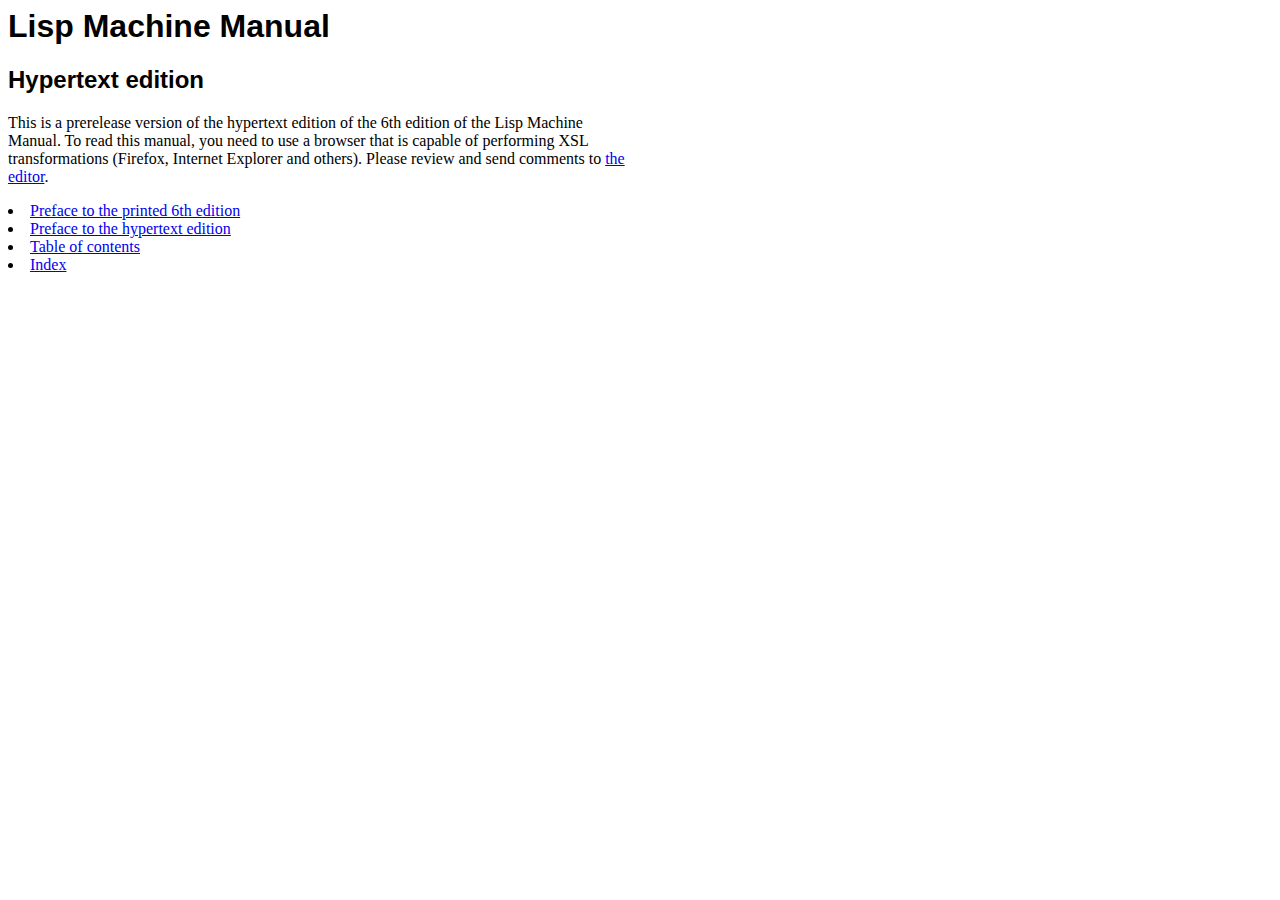
<file: frontpage.html>
<html>
 <head>
  <title>Lisp Machine Manual</title>
  <link rel="stylesheet" type="text/css" href="lmman.css" />
  <script src="javascript.js" language="javascript" type="text/javascript"> </script>
 </head>
 <body>
  <h1>Lisp Machine Manual</h1>
  <h2>Hypertext edition</h2>
  <p>
   This is a prerelease version of the hypertext edition of the 6th
   edition of the Lisp Machine Manual.  To read this manual, you need
   to use a browser that is capable of performing XSL transformations
   (Firefox, Internet Explorer and others).  Please review and send
   comments to <a href="mailto:hans.huebner@gmail.com">the editor</a>.
  </p>
  <bl>
   <li><a href="title.xml">Preface to the printed 6th edition</a></li>
   <li><a href="ht-preface.xml">Preface to the hypertext edition</a></li>
   <li><a href="toc.html">Table of contents</a></li>
   <li><a href="index.xml">Index</a></li>
  </bl>
 </body>
<html>
</file>
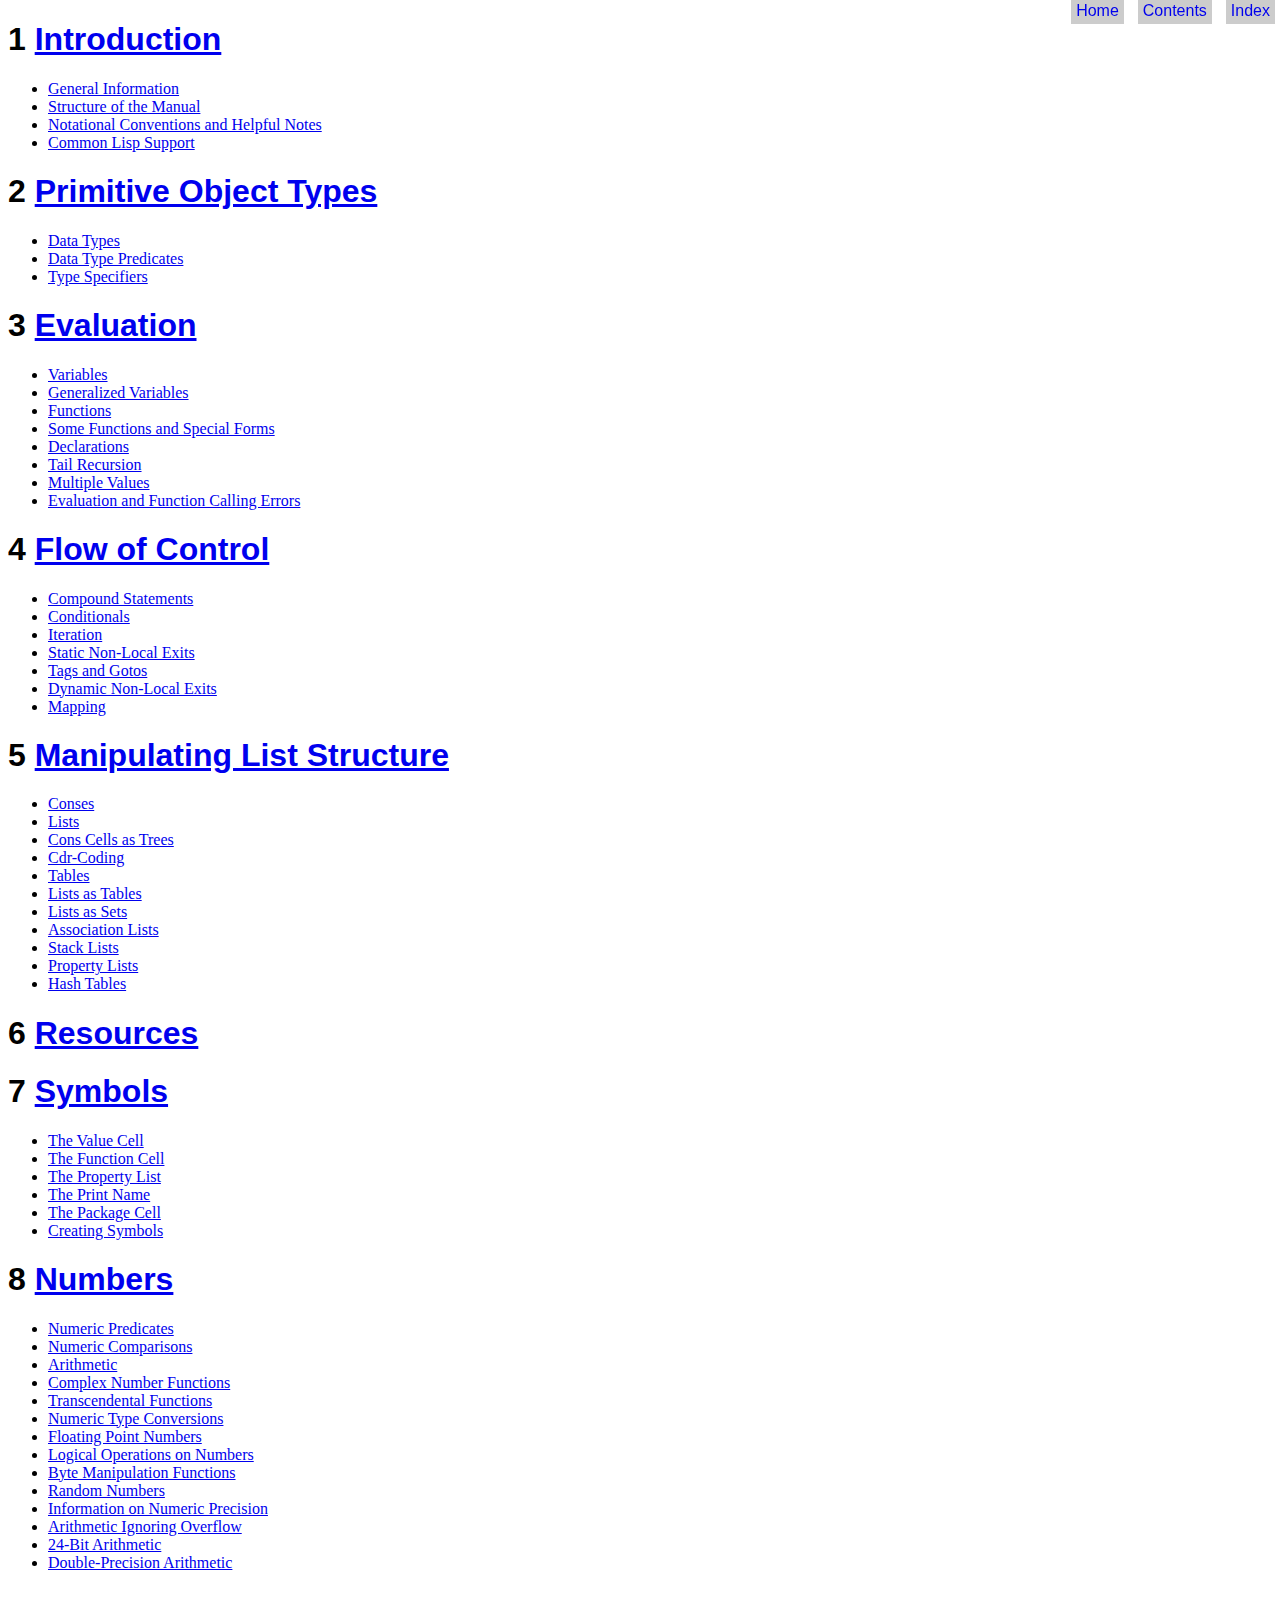
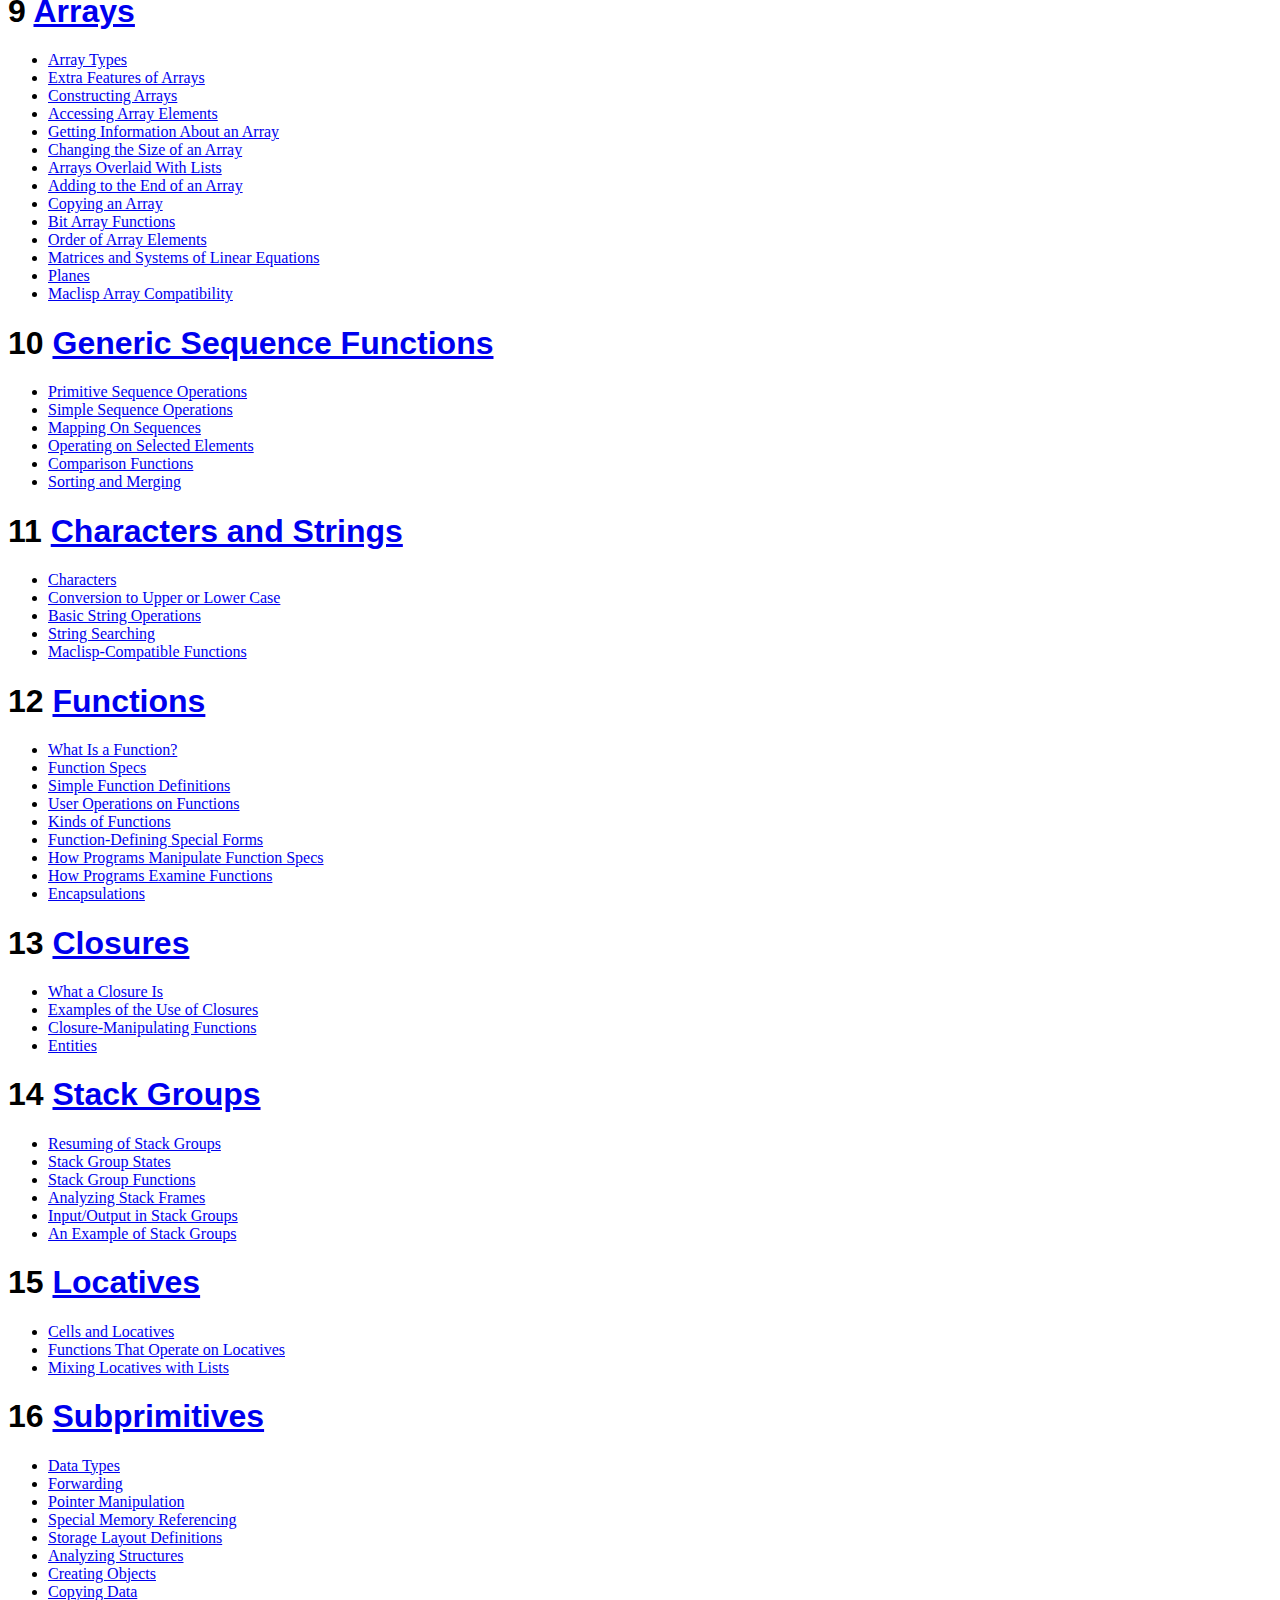
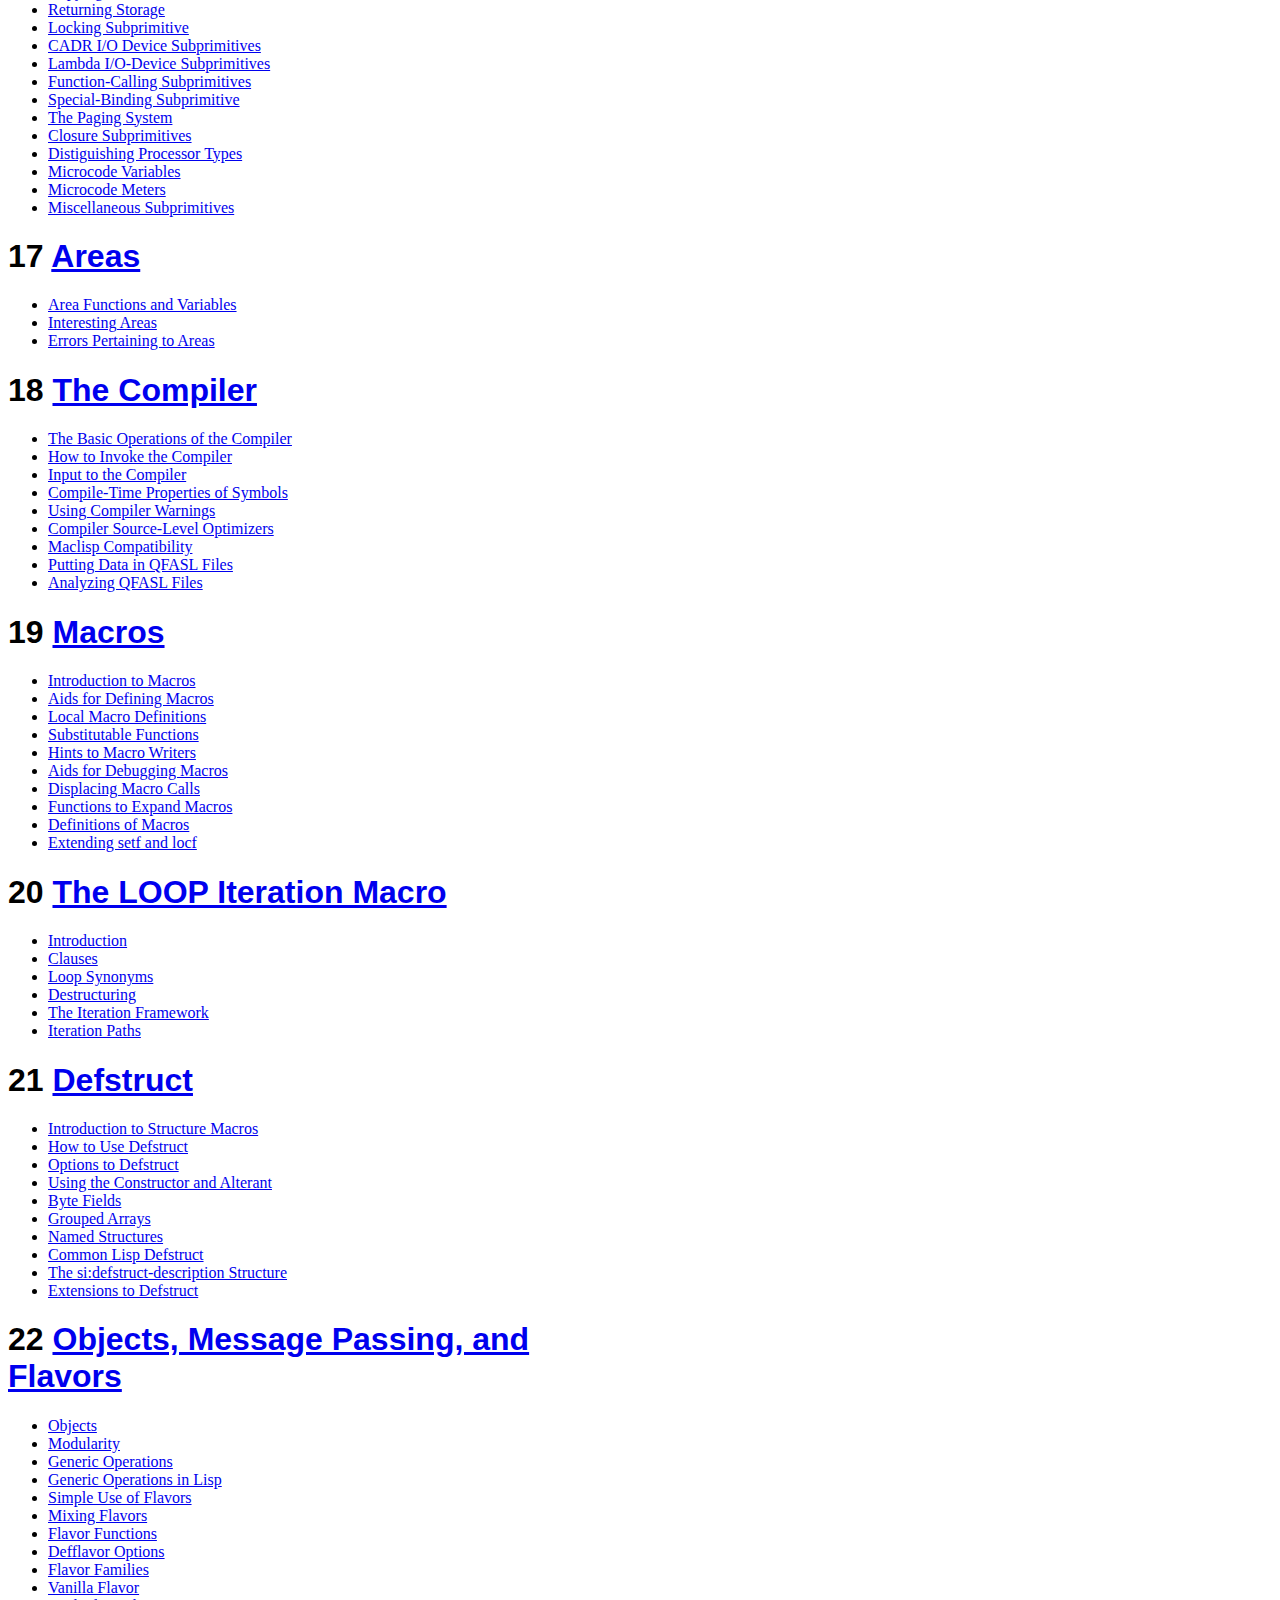
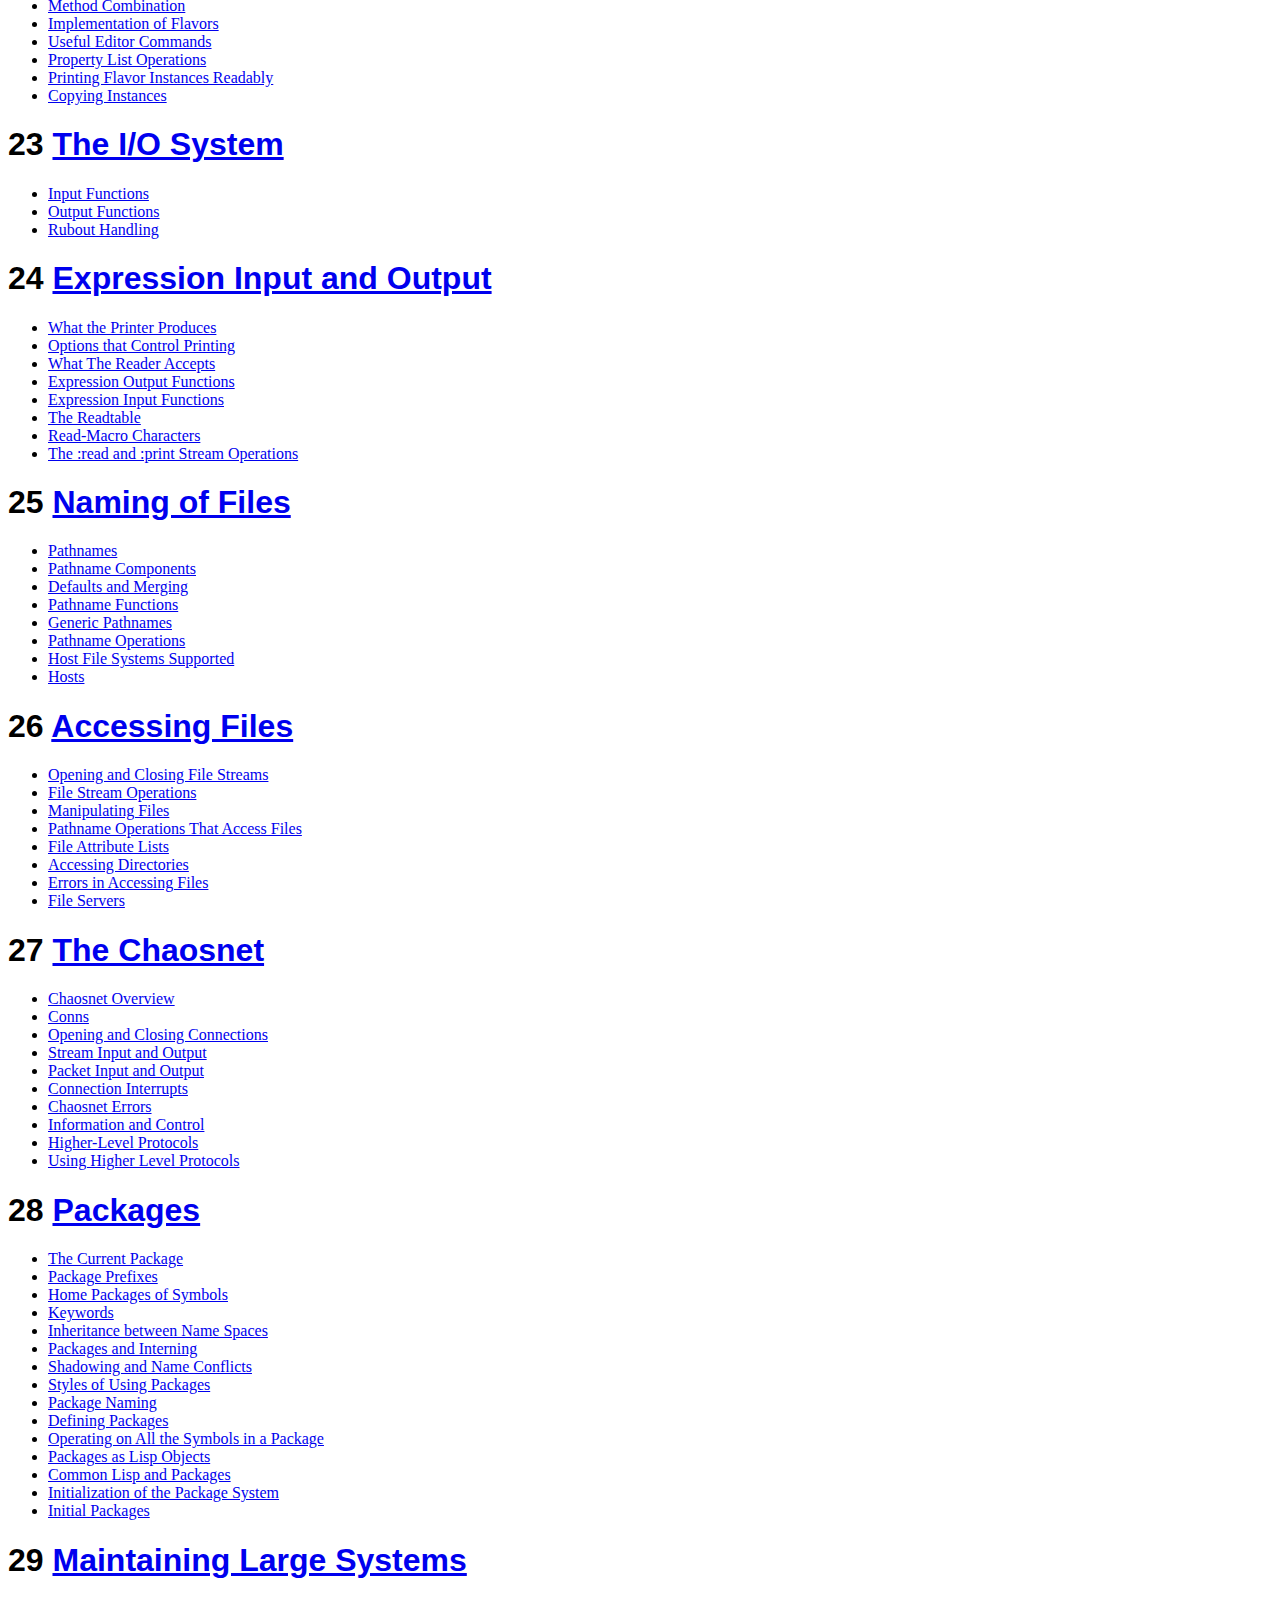
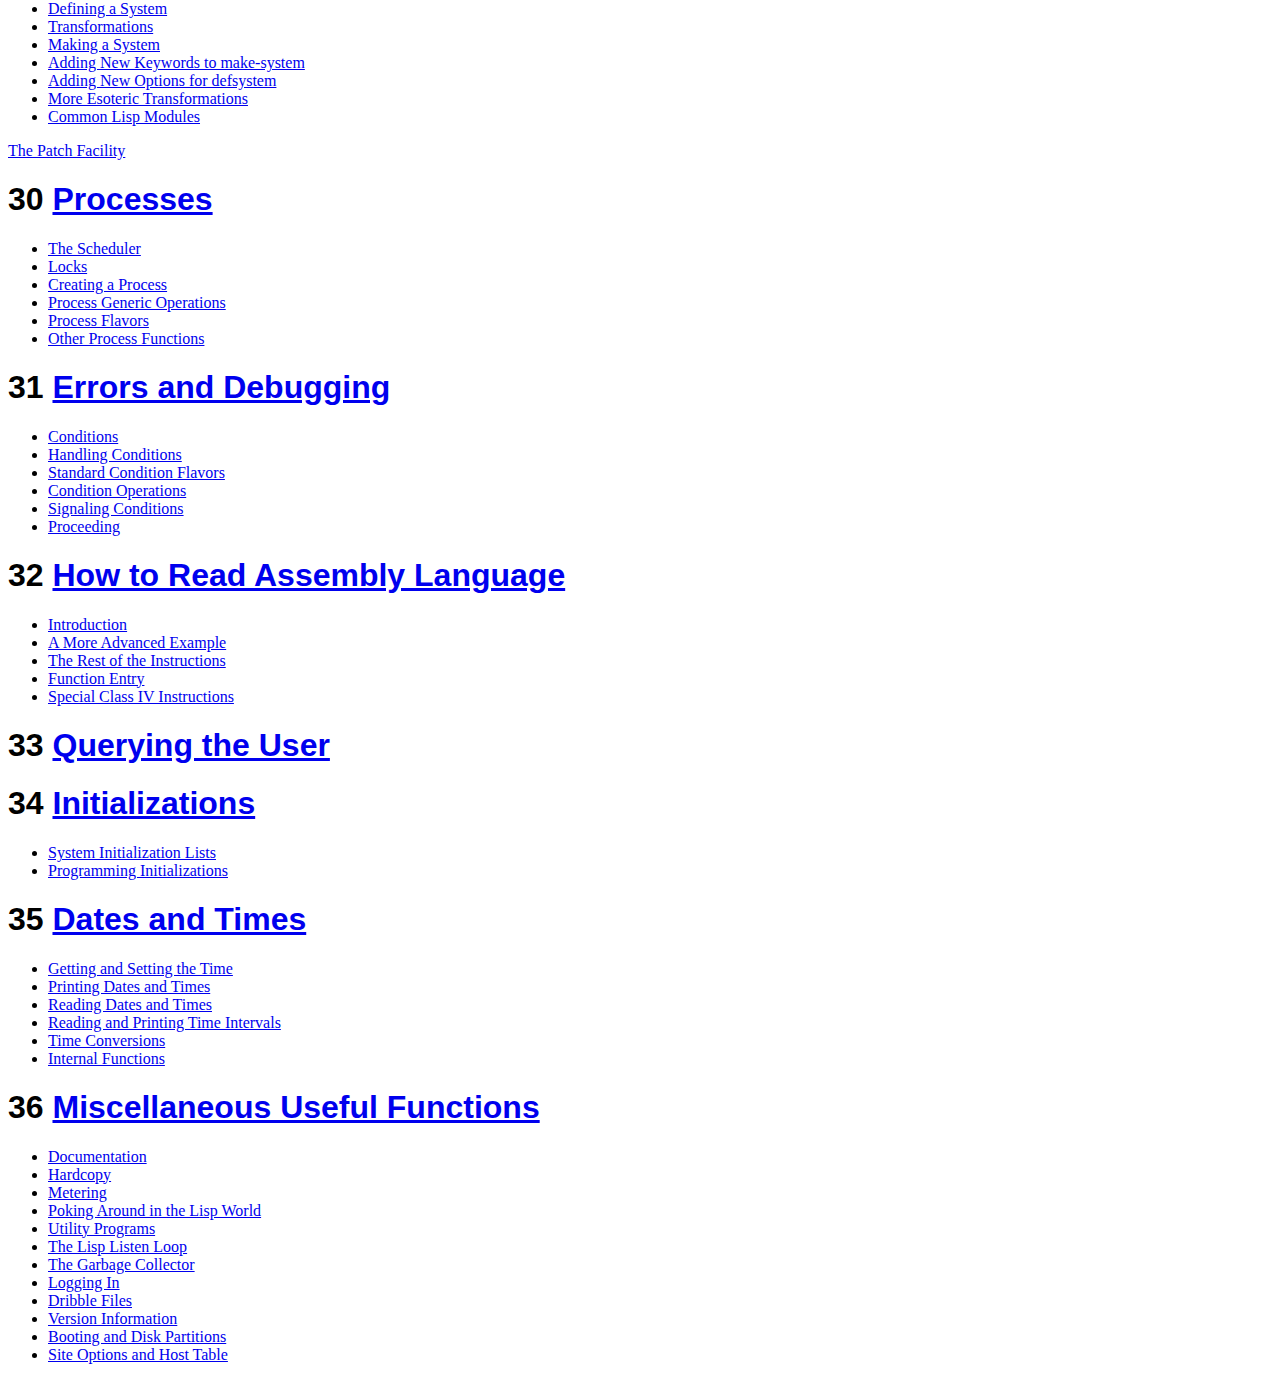
<file: toc.html>
<!DOCTYPE html PUBLIC "-//W3C//DTD HTML 4.0 Strict//EN">
<html xmlns="http://www.w3.org/1999/xhtml"><head><meta http-equiv="Content-Type" content="text/html; charset=UTF-8">
<title>Lisp Machine Manual</title><link rel="stylesheet" type="text/css" href="lmman.css"></link><script src="javascript.js" language="javascript" type="text/javascript"></script></head><body><div xmlns="" id="navigation">
<div class="nav-button"><a href="frontpage.html">Home</a></div>
<div class="nav-button"><a href="toc.html">Contents</a></div>
<div class="nav-button"><a href="index.xml">Index</a></div>
</div>
<h1 xmlns="">1 <a href="intro.xml">Introduction</a>
</h1>
<ul xmlns="">
<li><a href="intro.xml#General%20Information-section">General Information</a></li>
<li><a href="intro.xml#Structure%20of%20the%20Manual-section">Structure of the Manual</a></li>
<li><a href="intro.xml#Notational%20Conventions%20and%20Helpful%20Notes-section">Notational Conventions and Helpful Notes</a></li>
<li><a href="intro.xml#common-lisp-section">Common Lisp Support</a></li>
</ul>
<h1 xmlns="">2 <a href="fd-dtp.xml">Primitive Object Types</a>
</h1>
<ul xmlns="">
<li><a href="fd-dtp.xml#Data%20Types-section">Data Types</a></li>
<li><a href="fd-dtp.xml#Data%20Type%20Predicates-section">Data Type Predicates</a></li>
<li><a href="fd-dtp.xml#type-specifiers-section">Type Specifiers</a></li>
</ul>
<h1 xmlns="">3 <a href="fd-eva.xml">Evaluation</a>
</h1>
<ul xmlns="">
<li><a href="fd-eva.xml#variable-section-section">Variables</a></li>
<li><a href="fd-eva.xml#setf-section">Generalized Variables</a></li>
<li><a href="fd-eva.xml#lambda-list-keywords-section">Functions</a></li>
<li><a href="fd-eva.xml#Some%20Functions%20and%20Special%20Forms-section">Some Functions and Special Forms</a></li>
<li><a href="fd-eva.xml#Declarations-section">Declarations</a></li>
<li><a href="fd-eva.xml#tail-recursion-section">Tail Recursion</a></li>
<li><a href="fd-eva.xml#multiple-value-section">Multiple Values</a></li>
<li><a href="fd-eva.xml#Evaluation%20and%20Function%20Calling%20Errors-section">Evaluation and Function Calling Errors</a></li>
</ul>
<h1 xmlns="">4 <a href="fd-flo.xml">Flow of Control</a>
</h1>
<ul xmlns="">
<li><a href="fd-flo.xml#Compound%20Statements-section">Compound Statements</a></li>
<li><a href="fd-flo.xml#Conditionals-section">Conditionals</a></li>
<li><a href="fd-flo.xml#Iteration-section">Iteration</a></li>
<li><a href="fd-flo.xml#block-and-return-section-section">Static Non-Local Exits</a></li>
<li><a href="fd-flo.xml#go-to-section">Tags and Gotos</a></li>
<li><a href="fd-flo.xml#Dynamic%20Non-Local%20Exits-section">Dynamic Non-Local Exits</a></li>
<li><a href="fd-flo.xml#list-and-tree-section">Mapping</a></li>
</ul>
<h1 xmlns="">5 <a href="fd-con.xml">Manipulating List Structure</a>
</h1>
<ul xmlns="">
<li><a href="fd-con.xml#Conses-section">Conses</a></li>
<li><a href="fd-con.xml#Lists-section">Lists</a></li>
<li><a href="fd-con.xml#Cons%20Cells%20as%20Trees-section">Cons Cells as Trees</a></li>
<li><a href="fd-con.xml#cdr-code-section">Cdr-Coding</a></li>
<li><a href="fd-con.xml#assoc-lists-section-section">Tables</a></li>
<li><a href="fd-con.xml#Lists%20as%20Tables-section">Lists as Tables</a></li>
<li><a href="fd-con.xml#sets-section">Lists as Sets</a></li>
<li><a href="fd-con.xml#Association%20Lists-section">Association Lists</a></li>
<li><a href="fd-con.xml#stack-list-section">Stack Lists</a></li>
<li><a href="fd-con.xml#plist-section">Property Lists</a></li>
<li><a href="fd-con.xml#symbol-section">Hash Tables</a></li>
</ul>
<h1 xmlns="">6 <a href="resour.xml">Resources</a>
</h1>
<ul xmlns=""></ul>
<h1 xmlns="">7 <a href="fd-sym.xml">Symbols</a>
</h1>
<ul xmlns="">
<li><a href="fd-sym.xml#The%20Value%20Cell-section">The Value Cell</a></li>
<li><a href="fd-sym.xml#The%20Function%20Cell-section">The Function Cell</a></li>
<li><a href="fd-sym.xml#symbol-plist-section-section">The Property List</a></li>
<li><a href="fd-sym.xml#The%20Print%20Name-section">The Print Name</a></li>
<li><a href="fd-sym.xml#The%20Package%20Cell-section">The Package Cell</a></li>
<li><a href="fd-sym.xml#number-section">Creating Symbols</a></li>
</ul>
<h1 xmlns="">8 <a href="fd-num.xml">Numbers</a>
</h1>
<ul xmlns="">
<li><a href="fd-num.xml#Numeric%20Predicates-section">Numeric Predicates</a></li>
<li><a href="fd-num.xml#Numeric%20Comparisons-section">Numeric Comparisons</a></li>
<li><a href="fd-num.xml#Arithmetic-section">Arithmetic</a></li>
<li><a href="fd-num.xml#Complex%20Number%20Functions-section">Complex Number Functions</a></li>
<li><a href="fd-num.xml#Transcendental%20Functions-section">Transcendental Functions</a></li>
<li><a href="fd-num.xml#Numeric%20Type%20Conversions-section">Numeric Type Conversions</a></li>
<li><a href="fd-num.xml#Floating%20Point%20Numbers-section">Floating Point Numbers</a></li>
<li><a href="fd-num.xml#Logical%20Operations%20on%20Numbers-section">Logical Operations on Numbers</a></li>
<li><a href="fd-num.xml#byte-manipulation-functions-section">Byte Manipulation Functions</a></li>
<li><a href="fd-num.xml#Random%20Numbers-section">Random Numbers</a></li>
<li><a href="fd-num.xml#Information%20on%20Numeric%20Precision-section">Information on Numeric Precision</a></li>
<li><a href="fd-num.xml#Arithmetic%20Ignoring%20Overflow-section">Arithmetic Ignoring Overflow</a></li>
<li><a href="fd-num.xml#24-Bit%20Arithmetic-section">24-Bit Arithmetic</a></li>
<li><a href="fd-num.xml#array-section">Double-Precision Arithmetic</a></li>
</ul>
<h1 xmlns="">9 <a href="fd-arr.xml">Arrays</a>
</h1>
<ul xmlns="">
<li><a href="fd-arr.xml#Array%20Types-section">Array Types</a></li>
<li><a href="fd-arr.xml#displaced-array-section">Extra Features of Arrays</a></li>
<li><a href="fd-arr.xml#Constructing%20Arrays-section">Constructing Arrays</a></li>
<li><a href="fd-arr.xml#Accessing%20Array%20Elements-section">Accessing Array Elements</a></li>
<li><a href="fd-arr.xml#Getting%20Information%20About%20an%20Array-section">Getting Information About an Array</a></li>
<li><a href="fd-arr.xml#Changing%20the%20Size%20of%20an%20Array-section">Changing the Size of an Array</a></li>
<li><a href="fd-arr.xml#Arrays%20Overlaid%20With%20Lists-section">Arrays Overlaid With Lists</a></li>
<li><a href="fd-arr.xml#Adding%20to%20the%20End%20of%20an%20Array-section">Adding to the End of an Array</a></li>
<li><a href="fd-arr.xml#Copying%20an%20Array-section">Copying an Array</a></li>
<li><a href="fd-arr.xml#Bit%20Array%20Functions-section">Bit Array Functions</a></li>
<li><a href="fd-arr.xml#array-element-order-section-section">Order of Array Elements</a></li>
<li><a href="fd-arr.xml#Matrices%20and%20Systems%20of%20Linear%20Equations-section">Matrices and Systems of Linear Equations</a></li>
<li><a href="fd-arr.xml#Planes-section">Planes</a></li>
<li><a href="fd-arr.xml#generic-sequence-functions-section">Maclisp Array Compatibility</a></li>
</ul>
<h1 xmlns="">10 <a href="generic.xml">Generic Sequence Functions</a>
</h1>
<ul xmlns="">
<li><a href="generic.xml#Primitive%20Sequence%20Operations-section">Primitive Sequence Operations</a></li>
<li><a href="generic.xml#Simple%20Sequence%20Operations-section">Simple Sequence Operations</a></li>
<li><a href="generic.xml#Mapping%20On%20Sequences-section">Mapping On Sequences</a></li>
<li><a href="generic.xml#generic-sequence-arguments-section">Operating on Selected Elements</a></li>
<li><a href="generic.xml#Comparison%20Functions-section">Comparison Functions</a></li>
<li><a href="generic.xml#Sorting%20and%20Merging-section">Sorting and Merging</a></li>
</ul>
<h1 xmlns="">11 <a href="fd-str.xml">Characters and Strings</a>
</h1>
<ul xmlns="">
<li><a href="fd-str.xml#xr-special-character-names-section">Characters</a></li>
<li><a href="fd-str.xml#Conversion%20to%20Upper%20or%20Lower%20Case-section">Conversion to Upper or Lower Case</a></li>
<li><a href="fd-str.xml#Basic%20String%20Operations-section">Basic String Operations</a></li>
<li><a href="fd-str.xml#String%20Searching-section">String Searching</a></li>
<li><a href="fd-str.xml#function-functions-section">Maclisp-Compatible Functions</a></li>
</ul>
<h1 xmlns="">12 <a href="fd-fun.xml">Functions</a>
</h1>
<ul xmlns="">
<li><a href="fd-fun.xml#What%20Is%20a%20Function?-section">What Is a Function?</a></li>
<li><a href="fd-fun.xml#method-function-spec-section">Function Specs</a></li>
<li><a href="fd-fun.xml#Simple%20Function%20Definitions-section">Simple Function Definitions</a></li>
<li><a href="fd-fun.xml#User%20Operations%20on%20Functions-section">User Operations on Functions</a></li>
<li><a href="fd-fun.xml#lambda-macro-section-section">Kinds of Functions</a></li>
<li><a href="fd-fun.xml#function-defining-section">Function-Defining Special Forms</a></li>
<li><a href="fd-fun.xml#programs-that-manipulate-functions-section">How Programs Manipulate Function Specs</a></li>
<li><a href="fd-fun.xml#How%20Programs%20Examine%20Functions-section">How Programs Examine Functions</a></li>
<li><a href="fd-fun.xml#closure-section">Encapsulations</a></li>
</ul>
<h1 xmlns="">13 <a href="fd-clo.xml">Closures</a>
</h1>
<ul xmlns="">
<li><a href="fd-clo.xml#What%20a%20Closure%20Is-section">What a Closure Is</a></li>
<li><a href="fd-clo.xml#Examples%20of%20the%20Use%20of%20Closures-section">Examples of the Use of Closures</a></li>
<li><a href="fd-clo.xml#Closure-Manipulating%20Functions-section">Closure-Manipulating Functions</a></li>
<li><a href="fd-clo.xml#stack-group-section">Entities</a></li>
</ul>
<h1 xmlns="">14 <a href="fd-sg.xml">Stack Groups</a>
</h1>
<ul xmlns="">
<li><a href="fd-sg.xml#Resuming%20of%20Stack%20Groups-section">Resuming of Stack Groups</a></li>
<li><a href="fd-sg.xml#Stack%20Group%20States-section">Stack Group States</a></li>
<li><a href="fd-sg.xml#Stack%20Group%20Functions-section">Stack Group Functions</a></li>
<li><a href="fd-sg.xml#Analyzing%20Stack%20Frames-section">Analyzing Stack Frames</a></li>
<li><a href="fd-sg.xml#sg-terminal-io-issues-section">Input/Output in Stack Groups</a></li>
<li><a href="fd-sg.xml#locative-section">An Example of Stack Groups</a></li>
</ul>
<h1 xmlns="">15 <a href="fd-loc.xml">Locatives</a>
</h1>
<ul xmlns="">
<li><a href="fd-loc.xml#Cells%20and%20Locatives-section">Cells and Locatives</a></li>
<li><a href="fd-loc.xml#Functions%20That%20Operate%20on%20Locatives-section">Functions That Operate on Locatives</a></li>
<li><a href="fd-loc.xml#Mixing%20Locatives%20with%20Lists-section">Mixing Locatives with Lists</a></li>
</ul>
<h1 xmlns="">16 <a href="fd-sub.xml">Subprimitives</a>
</h1>
<ul xmlns="">
<li><a href="fd-sub.xml#Data%20Types%20-section">Data Types </a></li>
<li><a href="fd-sub.xml#Forwarding-section">Forwarding</a></li>
<li><a href="fd-sub.xml#Pointer%20Manipulation-section">Pointer Manipulation</a></li>
<li><a href="fd-sub.xml#Special%20Memory%20Referencing-section">Special Memory Referencing</a></li>
<li><a href="fd-sub.xml#Storage%20Layout%20Definitions-section">Storage Layout Definitions</a></li>
<li><a href="fd-sub.xml#Analyzing%20Structures-section">Analyzing Structures</a></li>
<li><a href="fd-sub.xml#Creating%20Objects-section">Creating Objects</a></li>
<li><a href="fd-sub.xml#Copying%20Data-section">Copying Data</a></li>
<li><a href="fd-sub.xml#Returning%20Storage-section">Returning Storage</a></li>
<li><a href="fd-sub.xml#Locking%20Subprimitive-section">Locking Subprimitive</a></li>
<li><a href="fd-sub.xml#CADR%20I/O%20Device%20Subprimitives-section">CADR I/O Device Subprimitives</a></li>
<li><a href="fd-sub.xml#Lambda%20I/O-Device%20Subprimitives-section">Lambda I/O-Device Subprimitives</a></li>
<li><a href="fd-sub.xml#Function-Calling%20Subprimitives-section">Function-Calling Subprimitives</a></li>
<li><a href="fd-sub.xml#Special-Binding%20Subprimitive-section">Special-Binding Subprimitive</a></li>
<li><a href="fd-sub.xml#The%20Paging%20System-section">The Paging System</a></li>
<li><a href="fd-sub.xml#Closure%20Subprimitives-section">Closure Subprimitives</a></li>
<li><a href="fd-sub.xml#Distiguishing%20Processor%20Types-section">Distiguishing Processor Types</a></li>
<li><a href="fd-sub.xml#Microcode%20Variables-section">Microcode Variables</a></li>
<li><a href="fd-sub.xml#Microcode%20Meters-section">Microcode Meters</a></li>
<li><a href="fd-sub.xml#area-section">Miscellaneous Subprimitives</a></li>
</ul>
<h1 xmlns="">17 <a href="areas.xml">Areas</a>
</h1>
<ul xmlns="">
<li><a href="areas.xml#Area%20Functions%20and%20Variables-section">Area Functions and Variables</a></li>
<li><a href="areas.xml#Interesting%20Areas-section">Interesting Areas</a></li>
<li><a href="areas.xml#compiler-section">Errors Pertaining to Areas</a></li>
</ul>
<h1 xmlns="">18 <a href="compil.xml">The Compiler</a>
</h1>
<ul xmlns="">
<li><a href="compil.xml#The%20Basic%20Operations%20of%20the%20Compiler-section">The Basic Operations of the Compiler</a></li>
<li><a href="compil.xml#How%20to%20Invoke%20the%20Compiler-section">How to Invoke the Compiler</a></li>
<li><a href="compil.xml#compiler-input-section-section">Input to the Compiler</a></li>
<li><a href="compil.xml#Compile-Time%20Properties%20of%20Symbols-section">Compile-Time Properties of Symbols</a></li>
<li><a href="compil.xml#Using%20Compiler%20Warnings-section">Using Compiler Warnings</a></li>
<li><a href="compil.xml#Compiler%20Source-Level%20Optimizers-section">Compiler Source-Level Optimizers</a></li>
<li><a href="compil.xml#Maclisp%20Compatibility-section">Maclisp Compatibility</a></li>
<li><a href="compil.xml#fasdump-section">Putting Data in QFASL Files</a></li>
<li><a href="compil.xml#macro-section">Analyzing QFASL Files</a></li>
</ul>
<h1 xmlns="">19 <a href="macros.xml">Macros</a>
</h1>
<ul xmlns="">
<li><a href="macros.xml#Introduction%20to%20Macros-section">Introduction to Macros</a></li>
<li><a href="macros.xml#backquote-section">Aids for Defining Macros</a></li>
<li><a href="macros.xml#Local%20Macro%20Definitions-section">Local Macro Definitions</a></li>
<li><a href="macros.xml#Substitutable%20Functions-section">Substitutable Functions</a></li>
<li><a href="macros.xml#compiler-let-discussion-section">Hints to Macro Writers</a></li>
<li><a href="macros.xml#Aids%20for%20Debugging%20Macros-section">Aids for Debugging Macros</a></li>
<li><a href="macros.xml#displacing-macro-section">Displacing Macro Calls</a></li>
<li><a href="macros.xml#Functions%20to%20Expand%20Macros-section">Functions to Expand Macros</a></li>
<li><a href="macros.xml#Definitions%20of%20Macros-section">Definitions of Macros</a></li>
<li><a href="macros.xml#setf-extension-section">Extending setf and locf</a></li>
</ul>
<h1 xmlns="">20 <a href="looptm.xml">The LOOP Iteration Macro</a>
</h1>
<ul xmlns="">
<li><a href="looptm.xml#Introduction-section">Introduction</a></li>
<li><a href="looptm.xml#Clauses-section">Clauses</a></li>
<li><a href="looptm.xml#Loop%20Synonyms-section">Loop Synonyms</a></li>
<li><a href="looptm.xml#Destructuring-section">Destructuring</a></li>
<li><a href="looptm.xml#The%20Iteration%20Framework-section">The Iteration Framework</a></li>
<li><a href="looptm.xml#defstruct-section">Iteration Paths</a></li>
</ul>
<h1 xmlns="">21 <a href="defstr.xml">Defstruct</a>
</h1>
<ul xmlns="">
<li><a href="defstr.xml#Introduction%20to%20Structure%20Macros-section">Introduction to Structure Macros</a></li>
<li><a href="defstr.xml#How%20to%20Use%20Defstruct-section">How to Use Defstruct</a></li>
<li><a href="defstr.xml#Options%20to%20Defstruct-section">Options to Defstruct</a></li>
<li><a href="defstr.xml#using-defstruct-alterant-section">Using the Constructor and Alterant</a></li>
<li><a href="defstr.xml#Byte%20Fields-section">Byte Fields</a></li>
<li><a href="defstr.xml#grouped-array-section">Grouped Arrays</a></li>
<li><a href="defstr.xml#Named%20Structures-section">Named Structures</a></li>
<li><a href="defstr.xml#cli-defstruct-section">Common Lisp Defstruct</a></li>
<li><a href="defstr.xml#The%20si:defstruct-description%20Structure-section">The si:defstruct-description Structure</a></li>
<li><a href="defstr.xml#flavor-section">Extensions to Defstruct</a></li>
</ul>
<h1 xmlns="">22 <a href="flavor.xml">Objects, Message Passing, and Flavors</a>
</h1>
<ul xmlns="">
<li><a href="flavor.xml#Objects-section">Objects</a></li>
<li><a href="flavor.xml#Modularity-section">Modularity</a></li>
<li><a href="flavor.xml#Generic%20Operations-section">Generic Operations</a></li>
<li><a href="flavor.xml#Generic%20Operations%20in%20Lisp-section">Generic Operations in Lisp</a></li>
<li><a href="flavor.xml#Simple%20Use%20of%20Flavors-section">Simple Use of Flavors</a></li>
<li><a href="flavor.xml#Mixing%20Flavors-section">Mixing Flavors</a></li>
<li><a href="flavor.xml#Flavor%20Functions-section">Flavor Functions</a></li>
<li><a href="flavor.xml#defflavor-options-section">Defflavor Options</a></li>
<li><a href="flavor.xml#Flavor%20Families-section">Flavor Families</a></li>
<li><a href="flavor.xml#vanilla-flavor-section">Vanilla Flavor</a></li>
<li><a href="flavor.xml#method-combination-section">Method Combination</a></li>
<li><a href="flavor.xml#Implementation%20of%20Flavors-section">Implementation of Flavors</a></li>
<li><a href="flavor.xml#Useful%20Editor%20Commands-section">Useful Editor Commands</a></li>
<li><a href="flavor.xml#Property%20List%20Operations-section">Property List Operations</a></li>
<li><a href="flavor.xml#Printing%20Flavor%20Instances%20Readably-section">Printing Flavor Instances Readably</a></li>
<li><a href="flavor.xml#io-section">Copying Instances</a></li>
</ul>
<h1 xmlns="">23 <a href="ios.xml">The I/O System</a>
</h1>
<ul xmlns="">
<li><a href="ios.xml#maclisp-input-functions-section">Input Functions</a></li>
<li><a href="ios.xml#Output%20Functions-section">Output Functions</a></li>
<li><a href="ios.xml#rubout-handling-section">Rubout Handling</a></li>
</ul>
<h1 xmlns="">24 <a href="rdprt.xml">Expression Input and Output</a>
</h1>
<ul xmlns="">
<li><a href="rdprt.xml#customizing-the-printer-section">What the Printer Produces</a></li>
<li><a href="rdprt.xml#Options%20that%20Control%20Printing-section">Options that Control Printing</a></li>
<li><a href="rdprt.xml#reader-section">What The Reader Accepts</a></li>
<li><a href="rdprt.xml#expression-output-section">Expression Output Functions</a></li>
<li><a href="rdprt.xml#expression-input-section">Expression Input Functions</a></li>
<li><a href="rdprt.xml#readtable-section">The Readtable</a></li>
<li><a href="rdprt.xml#Read-Macro%20Characters-section">Read-Macro Characters</a></li>
<li><a href="rdprt.xml#pathname-section">The :read and :print Stream Operations</a></li>
</ul>
<h1 xmlns="">25 <a href="pathnm.xml">Naming of Files</a>
</h1>
<ul xmlns="">
<li><a href="pathnm.xml#Pathnames-section">Pathnames</a></li>
<li><a href="pathnm.xml#canonical-types-section">Pathname Components</a></li>
<li><a href="pathnm.xml#Defaults%20and%20Merging-section">Defaults and Merging</a></li>
<li><a href="pathnm.xml#Pathname%20Functions-section">Pathname Functions</a></li>
<li><a href="pathnm.xml#generic-pathname-section">Generic Pathnames</a></li>
<li><a href="pathnm.xml#Pathname%20Operations-section">Pathname Operations</a></li>
<li><a href="pathnm.xml#zwei-hosts-section">Host File Systems Supported</a></li>
<li><a href="pathnm.xml#file-stream-section">Hosts</a></li>
</ul>
<h1 xmlns="">26 <a href="files.xml">Accessing Files</a>
</h1>
<ul xmlns="">
<li><a href="files.xml#Opening%20and%20Closing%20File%20Streams-section">Opening and Closing File Streams</a></li>
<li><a href="files.xml#file-stream-operations-section-section">File Stream Operations</a></li>
<li><a href="files.xml#Manipulating%20Files-section">Manipulating Files</a></li>
<li><a href="files.xml#pathname-file-operations-section">Pathname Operations That Access Files</a></li>
<li><a href="files.xml#file-attributes-list-section">File Attribute Lists</a></li>
<li><a href="files.xml#directory-list-section">Accessing Directories</a></li>
<li><a href="files.xml#Errors%20in%20Accessing%20Files-section">Errors in Accessing Files</a></li>
<li><a href="files.xml#chaosnet-section">File Servers</a></li>
</ul>
<h1 xmlns="">27 <a href="chaos.xml">The Chaosnet</a>
</h1>
<ul xmlns="">
<li><a href="chaos.xml#Chaosnet%20Overview-section">Chaosnet Overview</a></li>
<li><a href="chaos.xml#Conns-section">Conns</a></li>
<li><a href="chaos.xml#Opening%20and%20Closing%20Connections-section">Opening and Closing Connections</a></li>
<li><a href="chaos.xml#Stream%20Input%20and%20Output-section">Stream Input and Output</a></li>
<li><a href="chaos.xml#Packet%20Input%20and%20Output-section">Packet Input and Output</a></li>
<li><a href="chaos.xml#Connection%20Interrupts-section">Connection Interrupts</a></li>
<li><a href="chaos.xml#Chaosnet%20Errors-section">Chaosnet Errors</a></li>
<li><a href="chaos.xml#Information%20and%20Control-section">Information and Control</a></li>
<li><a href="chaos.xml#arpanet-gateway-section">Higher-Level Protocols</a></li>
<li><a href="chaos.xml#package-section">Using Higher Level Protocols</a></li>
</ul>
<h1 xmlns="">28 <a href="packd.xml">Packages</a>
</h1>
<ul xmlns="">
<li><a href="packd.xml#The%20Current%20Package-section">The Current Package</a></li>
<li><a href="packd.xml#package-prefixes-section">Package Prefixes</a></li>
<li><a href="packd.xml#Home%20Packages%20of%20Symbols-section">Home Packages of Symbols</a></li>
<li><a href="packd.xml#Keywords-section">Keywords</a></li>
<li><a href="packd.xml#Inheritance%20between%20Name%20Spaces-section">Inheritance between Name Spaces</a></li>
<li><a href="packd.xml#Packages%20and%20Interning-section">Packages and Interning</a></li>
<li><a href="packd.xml#name-conflict-section">Shadowing and Name Conflicts</a></li>
<li><a href="packd.xml#Styles%20of%20Using%20Packages-section">Styles of Using Packages</a></li>
<li><a href="packd.xml#Package%20Naming-section">Package Naming</a></li>
<li><a href="packd.xml#defining-packages-section">Defining Packages</a></li>
<li><a href="packd.xml#Operating%20on%20All%20the%20Symbols%20in%20a%20Package-section">Operating on All the Symbols in a Package</a></li>
<li><a href="packd.xml#Packages%20as%20Lisp%20Objects-section">Packages as Lisp Objects</a></li>
<li><a href="packd.xml#Common%20Lisp%20and%20Packages-section">Common Lisp and Packages</a></li>
<li><a href="packd.xml#Initialization%20of%20the%20Package%20System-section">Initialization of the Package System</a></li>
<li><a href="packd.xml#Initial%20Packages-section">Initial Packages</a></li>
</ul>
<h1 xmlns="">29 <a href="maksys.xml">Maintaining Large Systems</a>
</h1>
<ul xmlns="">
<li><a href="maksys.xml#Defining%20a%20System-section">Defining a System</a></li>
<li><a href="maksys.xml#Transformations-section">Transformations</a></li>
<li><a href="maksys.xml#Making%20a%20System-section">Making a System</a></li>
<li><a href="maksys.xml#Adding%20New%20Keywords%20to%20make-system-section">Adding New Keywords to make-system</a></li>
<li><a href="maksys.xml#Adding%20New%20Options%20for%20defsystem-section">Adding New Options for defsystem</a></li>
<li><a href="maksys.xml#More%20Esoteric%20Transformations-section">More Esoteric Transformations</a></li>
<li><a href="maksys.xml#Common%20Lisp%20Modules-section">Common Lisp Modules</a></li>
</ul>
<li xmlns=""><a href="patch.xml#process-section">The Patch Facility</a></li>
<h1 xmlns="">30 <a href="proces.xml">Processes</a>
</h1>
<ul xmlns="">
<li><a href="proces.xml#scheduler-section">The Scheduler</a></li>
<li><a href="proces.xml#Locks-section">Locks</a></li>
<li><a href="proces.xml#Creating%20a%20Process-section">Creating a Process</a></li>
<li><a href="proces.xml#Process%20Generic%20Operations-section">Process Generic Operations</a></li>
<li><a href="proces.xml#process-flavors-section">Process Flavors</a></li>
<li><a href="proces.xml#Other%20Process%20Functions-section">Other Process Functions</a></li>
</ul>
<h1 xmlns="">31 <a href="errors.xml">Errors and Debugging</a>
</h1>
<ul xmlns="">
<li><a href="errors.xml#condition-section">Conditions</a></li>
<li><a href="errors.xml#condition-handlers-section">Handling Conditions</a></li>
<li><a href="errors.xml#Standard%20Condition%20Flavors-section">Standard Condition Flavors</a></li>
<li><a href="errors.xml#Condition%20Operations-section">Condition Operations</a></li>
<li><a href="errors.xml#Signaling%20Conditions-section">Signaling Conditions</a></li>
<li><a href="errors.xml#nonlocal-proceed-section">Proceeding</a></li>
</ul>
<h1 xmlns="">32 <a href="code.xml">How to Read Assembly Language</a>
</h1>
<ul xmlns="">
<li><a href="code.xml#Introduction-section">Introduction</a></li>
<li><a href="code.xml#A%20More%20Advanced%20Example-section">A More Advanced Example</a></li>
<li><a href="code.xml#The%20Rest%20of%20the%20Instructions-section">The Rest of the Instructions</a></li>
<li><a href="code.xml#Function%20Entry-section">Function Entry</a></li>
<li><a href="code.xml#initialization-section">Special Class IV Instructions</a></li>
</ul>
<h1 xmlns="">33 <a href="query.xml">Querying the User</a>
</h1>
<ul xmlns=""></ul>
<h1 xmlns="">34 <a href="init.xml">Initializations</a>
</h1>
<ul xmlns="">
<li><a href="init.xml#System%20Initialization%20Lists-section">System Initialization Lists</a></li>
<li><a href="init.xml#time-section">Programming Initializations</a></li>
</ul>
<h1 xmlns="">35 <a href="time.xml">Dates and Times</a>
</h1>
<ul xmlns="">
<li><a href="time.xml#Getting%20and%20Setting%20the%20Time-section">Getting and Setting the Time</a></li>
<li><a href="time.xml#Printing%20Dates%20and%20Times-section">Printing Dates and Times</a></li>
<li><a href="time.xml#Reading%20Dates%20and%20Times-section">Reading Dates and Times</a></li>
<li><a href="time.xml#Reading%20and%20Printing%20Time%20Intervals-section">Reading and Printing Time Intervals</a></li>
<li><a href="time.xml#Time%20Conversions-section">Time Conversions</a></li>
<li><a href="time.xml#Internal%20Functions-section">Internal Functions</a></li>
</ul>
<h1 xmlns="">36 <a href="fd-hac.xml">Miscellaneous Useful Functions</a>
</h1>
<ul xmlns="">
<li><a href="fd-hac.xml#Documentation-section">Documentation</a></li>
<li><a href="fd-hac.xml#hardcopy-section">Hardcopy</a></li>
<li><a href="fd-hac.xml#meter-section-section">Metering</a></li>
<li><a href="fd-hac.xml#Poking%20Around%20in%20the%20Lisp%20World-section">Poking Around in the Lisp World</a></li>
<li><a href="fd-hac.xml#Utility%20Programs-section">Utility Programs</a></li>
<li><a href="fd-hac.xml#The%20Lisp%20Listen%20Loop-section">The Lisp Listen Loop</a></li>
<li><a href="fd-hac.xml#The%20Garbage%20Collector-section">The Garbage Collector</a></li>
<li><a href="fd-hac.xml#lispm-init-file-section">Logging In</a></li>
<li><a href="fd-hac.xml#Dribble%20Files-section">Dribble Files</a></li>
<li><a href="fd-hac.xml#Version%20Information-section">Version Information</a></li>
<li><a href="fd-hac.xml#disk-partition-section">Booting and Disk Partitions</a></li>
<li><a href="fd-hac.xml#site-files-section">Site Options and Host Table</a></li>
</ul></body></html>
</file>
<file: lmman.css>
body {
        width: 40em;
}

h1, h2, h3 {
        font-family: sans-serif;
}

div#navigation {
        position: fixed;
        right: 0px;
        top: 2px;
}

div#navigation .nav-button {
        font-family: sans-serif;
        display: inline;
        margin: 5px;
        padding: 5px;
        background-color: #CCCCCC;
}

div#navigation a {
        text-decoration: none;
}

.arg {
        font-style: italic;
}

.obj {
        font-family: sans-serif;
        font-size: 80%;
        font-weight: bold;
}

.standard {
        font-style: normal;
}

p {
        margin-right: 1em;
        margin-bottom: 1em;
}

p.indented {
        text-indent: 2em;
}

pre {
        margin-left: 3em;
        margin-right: 3em;
}

.definition {
        margin-top: 1em;
        width: 100%;
}

.definition-type-title {
        margin-right: 2em;
        float: right;
        font-style: italic;
}

.description {
        margin-left: 3em;
}

.arguments {
        font-style: italic;
}

table {
        margin-top: 1em;
        margin-left: 3em;
        margin-right: 3em;
}

td {
        vertical-align: top;
}
</file>
